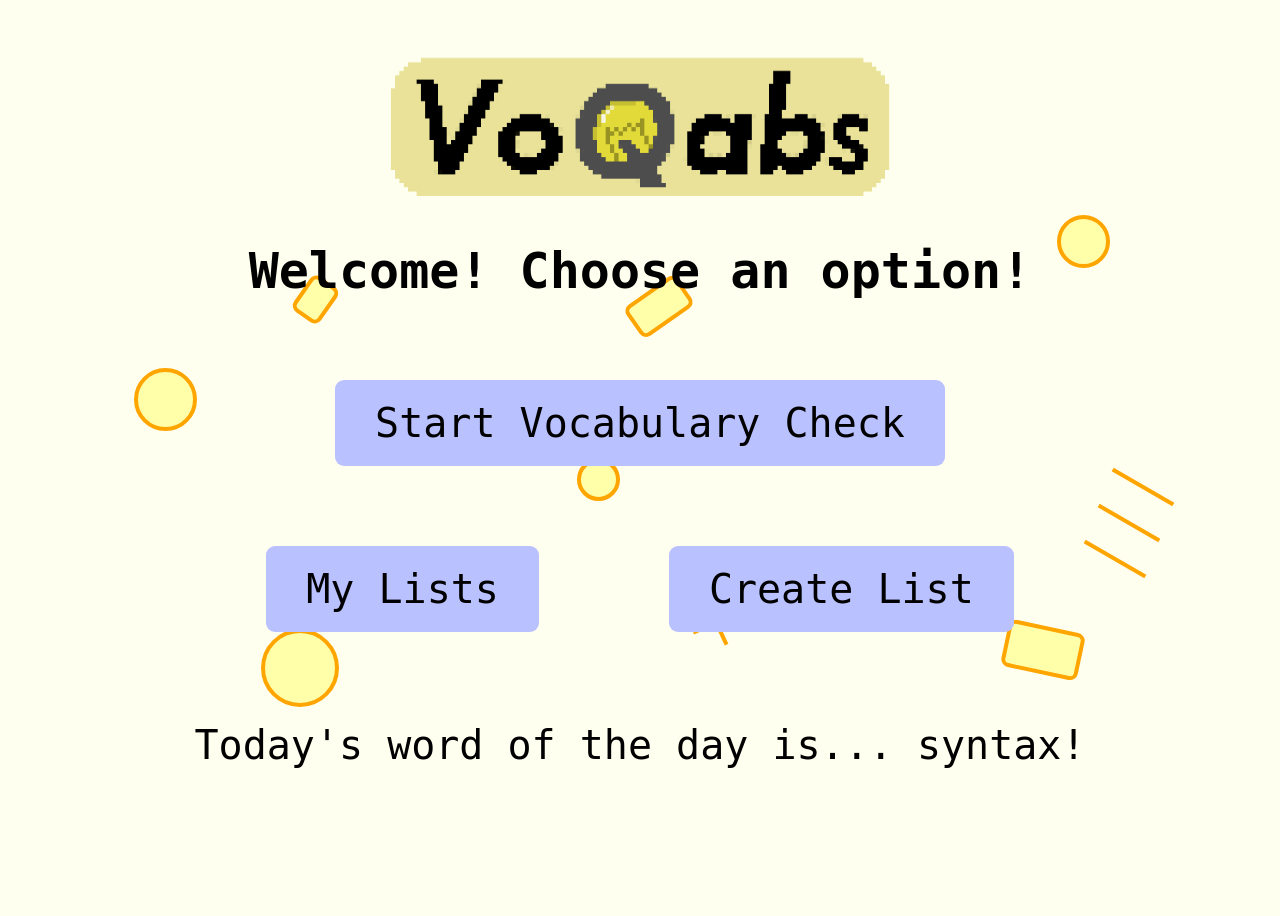
<file: index.html>
<!-- The code base -->
<!DOCTYPE html>
<!-- Website language -->
<html lang="en">
<head>
    <!-- All invisible website metadata -->
    <meta charset="UTF-8">
    <meta name="viewport" content="width=device-width, initial-scale=1.0">
    <title>VoQabs</title>
    <link rel="stylesheet" href="style.css">
    <link rel="icon" href="assets/favicon.ico">
</head>
<body>
<!-- Menu class -->
<div id="menu">
    <img class="logo" src="/assets/VoQabs_Logo.png">
    <h2 class="welcome">Welcome! Choose an option!</h2>

    <!-- sends user to different pages -->
    <div class="start">
    <button onclick="location.href='sub-html/VocabularyCheck.html'">Start Vocabulary Check</button>
    <div class="list">
    <button onclick="location.href='sub-html/MyLists.html'">My Lists</button>
    <button onclick="location.href='sub-html/CreateList.html'">Create List</button>
    </div>
        </div>

    <!-- sets the word of the day -->
    <p class="wordOfTheDay">Today's word of the day is... <span id="wordOfTheDay"></span>!</p>
</div>

<div class="shape circle1"></div>
<div class="shape circle2"></div>
<div class="shape circle3"></div>
<div class="shape circle4"></div>

<div class="shape square1"></div>
<div class="shape square2"></div>
<div class="shape square3"></div>

<div class="shape line1"></div>
<div class="shape line2"></div>
<div class="shape line3"></div>
<div class="shape line4"></div>
<div class="shape line5"></div>

    <script src="script.js"></script>
</body>
</html>
</file>
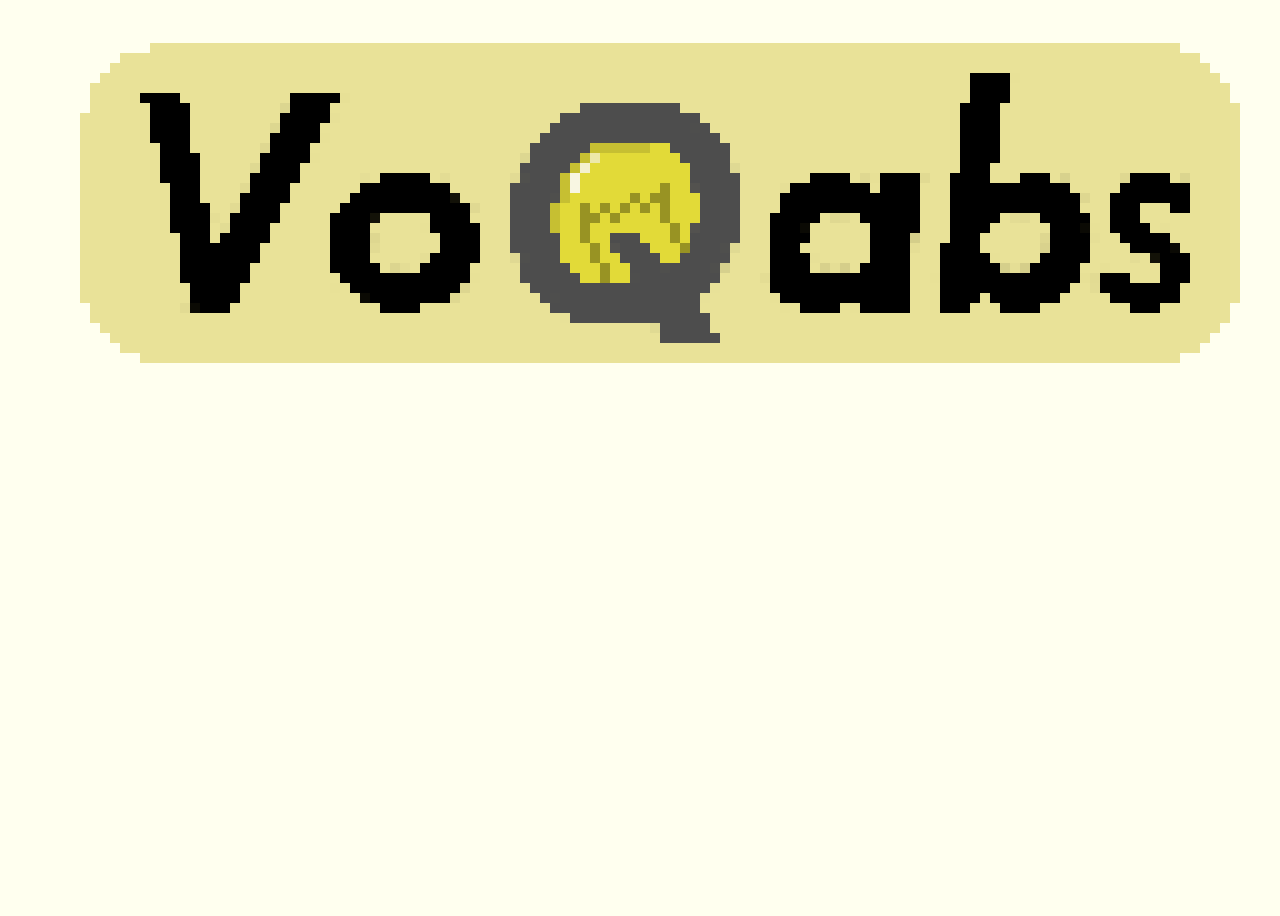
<file: sub-html/CreateList.html>
<!DOCTYPE html>
<html lang="en">
<head>
    <meta charset="UTF-8">
    <meta name="viewport" content="width=device-width, initial-scale=1.0">
    <title>Create a List</title>
    <link rel="stylesheet" href="../style.css">
    <link rel="icon" href="../assets/favicon.ico">
</head>
<body>
    
     <!-- page menu -->
    <div id="Create-List-Menu">

        <h1 class="headline">Create a new List!</h1>
        <h3 class="underline">Create your own list in just a few clicks!</h3>

        <button id="CreateListStartButton">Start</button>
       
    </div>

    <!-- Shows the first step page -->
    <div id="Create-List-Step1" class="hidden">

        <h1 class="headline">Step 1: Name your list!</h1>
        <h3 class="underline">Give your list a name to get started!</h3>

        <input class="ListName" type="text" id="listName" name="listName" placeholder="List Name">

        <button id="Return1">Return</button>
        <button id="Next1Button">Next</button>

    </div>

    <!-- Shows the second step page -->
    <div id="Create-List-Step2" class="hidden">

        <h1 class="headline">Step 2: Select your list languages!</h1>
        <h3 class="underline">Choose your list languages to begin!</h3>

        <div class="language">
        <select id="language1"></select>
        <select id="language2"></select>
        </div>

        <div class="Button2">
        <button id="Return2">Return</button>
        <button id="Next2Button">Next</button>
        </div>

    </div>

    <!-- Shows the third step page -->
    <div id="Create-List-Step3" class="hidden">

        <h1 class="headline">Step 3: Enter your words!</h1>
        <h3 class="underline">Enter your words for both languages so you can practice!</h3>

        <div class="enter">
        <input type="text" id="word1" name="word1" placeholder="">
        <input type="text" id="word2" name="word2" placeholder="">
        </div>

        <button id="AddWord">Add Word to list</button>

        <table border="1">
            <thead>
                <tr>
                    <th id="language1Header"></th>
                    <th id="language2Header"></th>
                </tr>
            </thead>

            <tbody id="wordTable">

            </tbody>
        </table>

        <div class="Button3">
        <button id="Return3">Return</button>
        <button id="Next3Button">Next</button>
        </div>


    </div>

    <div id="EditWord" class="hidden">
        <div class="EditHead">
        <h3 class="underline">Edit Word</h3>
        </div>

        <div class="edit">
        <input type="text" id="editWord1" name="editWord1" placeholder="">
        <input type="text" id="editWord2" name="editWord2" placeholder="">
        </div>

        <div class="SaveCancel">
        <button id="SaveEdit">Save</button>
        <button id="CancelEdit">Cancel</button>
        </div>

    </div>

    <div id="Create-List-Confirmation" class="hidden">

        <h1 class="headline">Finish your list!</h1>
        <h3 class="underline">Make one last check before finishing!</h3>

        <table border="1">
            <thead>
                <tr>
                    <th id="language1HeaderFinish"></th>
                    <th id="language2HeaderFinish"></th>
                </tr>
            </thead>

            <tbody id="reviewTable">

            </tbody>
        </table>

        <div class="Button4">
        <button id="Return4">Change List</button>
        <button id="FinishButton">Finish</button>
        </div>
    </div>

    <div id="FinishMenu" class="hidden">

        <h1 class="headline">Congratulations!</h1>
        <h3 class="underline">Your list has been created successfully!</h3>

    </div>

        <img id="MenuCreate" src="../assets/VoQabs_Logo.png" class="clickable">

    <script src="../script.js"></script>

</body>
</html>
</file>
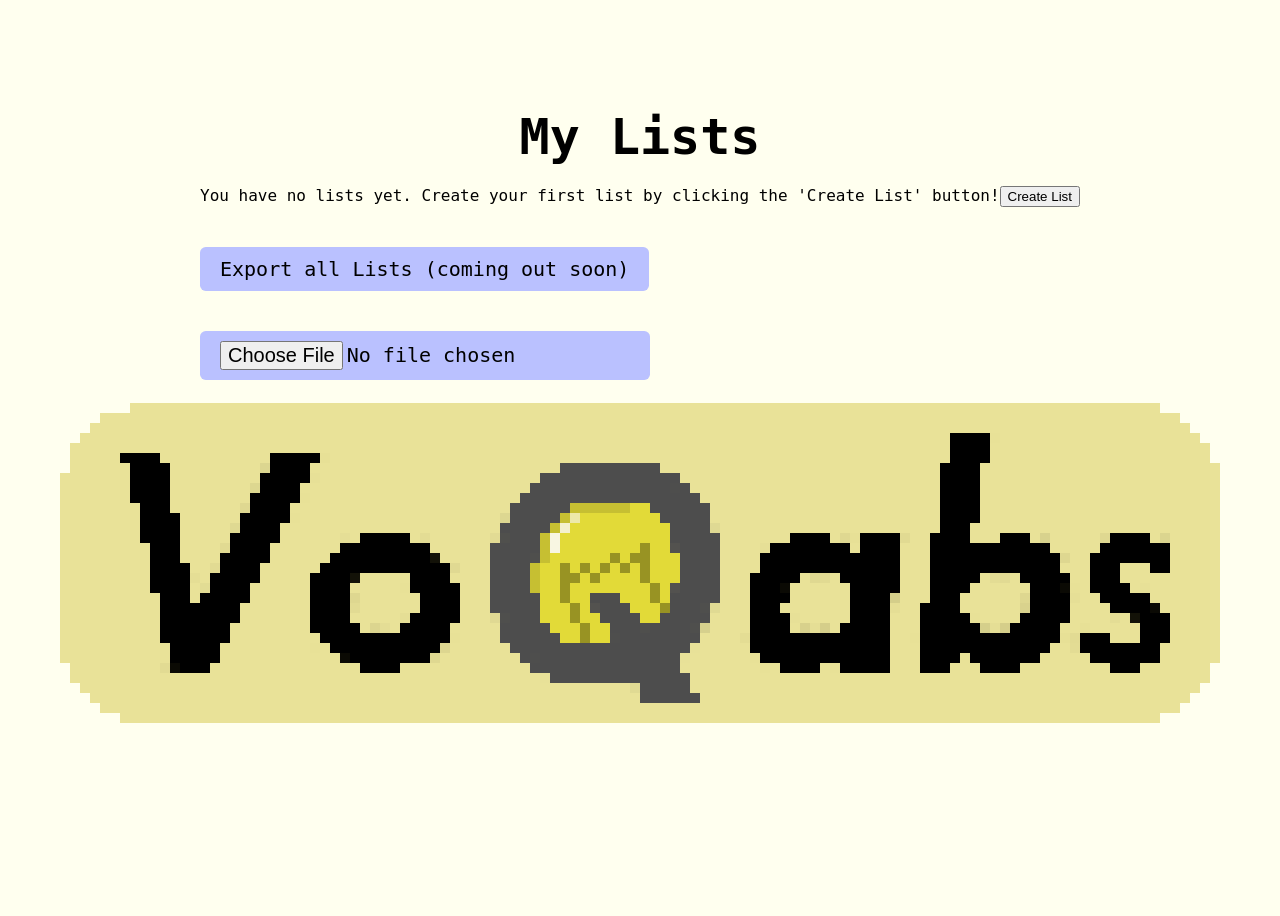
<file: sub-html/MyLists.html>
<!DOCTYPE html>
<html lang="en">
<head>
    <meta charset="UTF-8">
    <meta name="viewport" content="width=device-width, initial-scale=1.0">
    <title>My Lists</title>
    <link rel="stylesheet" href="../style.css">
    <link rel="icon" href="../assets/favicon.ico">
</head>
<body>
    
   <!--Main Menu-->
    <div id="ListMenu">
     
        <h1 class="headline">My Lists</h1>

         <div id="ListContainer">

            <!-- Lists will be dynamically added here -->

        </div>

        <button class="ExportAll" id="ExportButton">Export all Lists (coming out soon)</button>
        <input class="ImportMy" type="file" id="ImportInput" accept=".json" placeholder="Import Lists (coming out soon)">

    </div>

    <div id="ViewMenu" class="hidden">
        <h1 id="ViewListName"></h1>
        <p id="ViewListLanguages"></p>
        
        <table>
            <tbody id="ViewTable">
                <!-- Vocabulary pairs will be dynamically added here for the user to view them -->
            </tbody>
        </table>

        <!-- Note: Make the edit menu functional -->
        <div id="MyListEditMenu" class="hidden">
            <input type="text" id="MyEditWord1" placeholder="">
            <input type="text" id="MyEditWord2" placeholder="">

            <button id="MySaveEdit">Save Edit</button>
            <button id="MyCancelEdit">Cancel Edit</button>
        </div>

        <div id="MyListEditNameMenu" class="hidden">
            <div class="EditText">
            <input type="text" id="MyEditListNameInput" placeholder="Edit List Name">
            </div>

            <div class="SaveCancelList">
            <button class="SaveEdit" id="MySaveListNameEdit">Save List Name</button>
            <button class="CancelEdit" id="MyCancelListNameEdit">Cancel List Name Edit</button>
            </div>
        </div>
    
        <div class="CloseEdit">
        <button class="CloseMy" id="BackToMyLists">Close</button>
        <button class="EditMy" id="EditMyListName">Edit List Name</button>
        </div>
    </div>

    <img id="BackToMain" src="../assets/VoQabs_Logo.png" class="clickable">

    <script src="../script.js"></script>

</body>
</html>
</file>
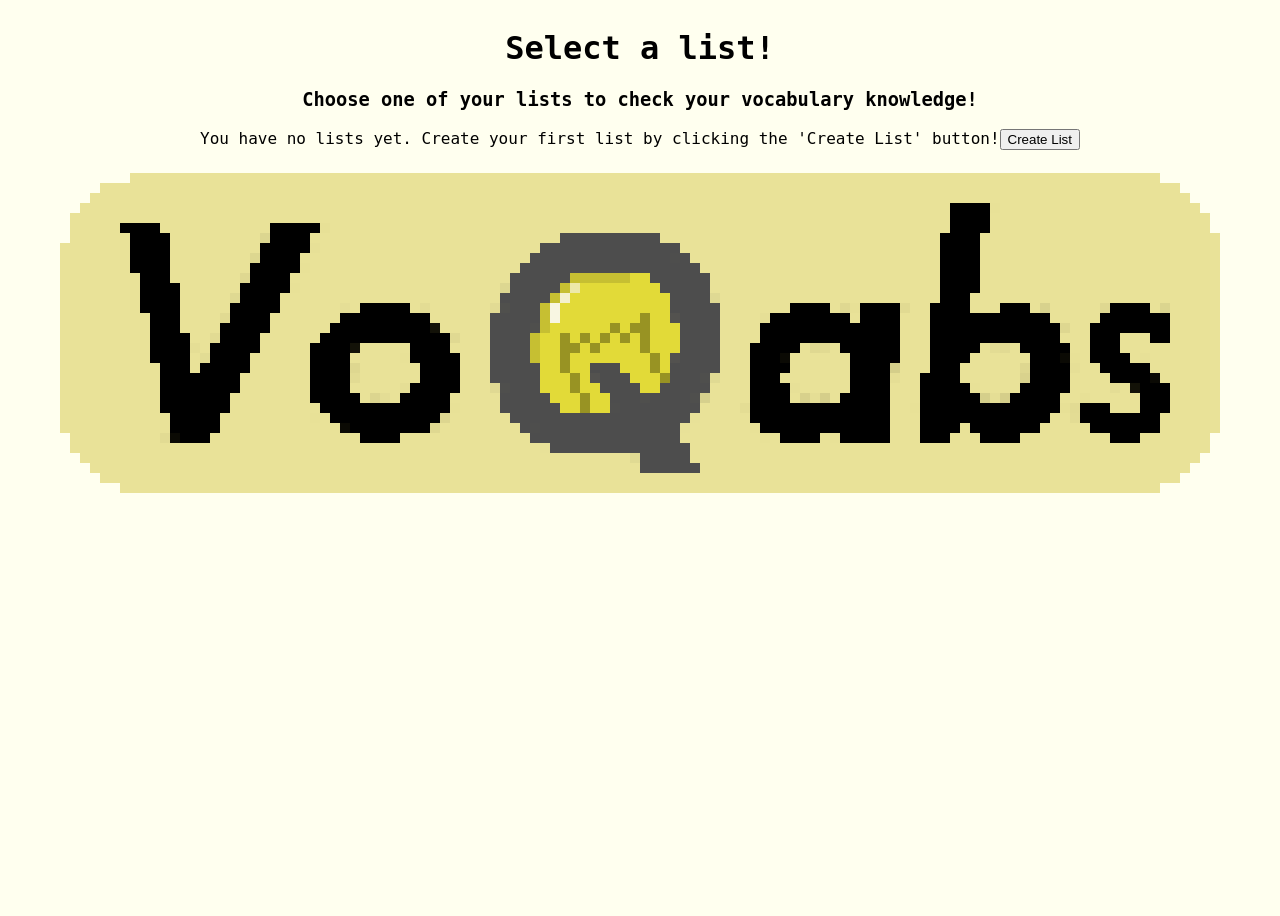
<file: sub-html/VocabularyCheck.html>
<!DOCTYPE html>
<html lang="en">
<head>
    <meta charset="UTF-8">
    <meta name="viewport" content="width=device-width, initial-scale=1.0">
    <title>VoQabs quiz</title>
    <link rel="stylesheet" href="../style.css">
    <link rel="icon" href="../assets/favicon.ico">
</head>
<body>

    <!-- page menu -->
    <div id="VocabularyCheckMenu">

      <h1>Select a list!</h1>
      <h3>Choose one of your lists to check your vocabulary knowledge!</h3>

      <div id="VocabularyChecklistContainer">

        <!-- This is where the lists will be dynamically loaded by script.js -->

      </div>
    
    </div>

    <div id="VocabularyCheck" class="hidden">

      <div id="VocabularyCheckSelection" class="hidden">
        <!-- This will contain the "setup" for the quiz -->

        <h2>Select the output language!</h2>

        <button id="LanguageOutput1"></button>
        <button id="LanguageOutput2"></button>

        <button id="Back1">Cancel</button>

      </div>

      <div id="SelectionConfirm" class="hidden">

        <h2 id="ConfirmPrompt">Nothing lol</h2>

        <button id="ConfirmPromptYes">Start</button>
        <button id="ConfirmPromptNo">No</button>

      </div>

      <!-- This will contain the quiz questions-->
      <div id="VocabularyQuiz" class="hidden">
        
        <h2 id="QuestionWord">???</h2>
        <input type="text" id="QuestionAnswer" name="QuestoinAnswer" placeholder="Please enter the word in [language]">
        <button id="EnterQuestion">Enter</button>

        <div id="CorrectWrong" class="hidden">
          <h3 id="CorrectWrongResult">Pending...</h3>
          <button id="CorrectWrongNext">Next!</button>
        </div>

        <button id="CancelQuiz">End Quiz!</button>

      </div>

      <div id="Results" class="hidden">
         
        <h2 id="ResultsText">You are uh yes</h2>
        <h3 id="ResultPrecent"></h3>
        <h4 id="WrongWordsText" class="hidden">Here are the words you didn't know:</h4>
        <h4 id="AllRightWordsText" class="hidden">Congratulation! You've completed the quiz without any mistakes!</h4>

        <div id="ResultsContainer">
          <!-- This will show the resulted words -->
        </div>

        <button id="RefreshRoundButton" class="hidden">Refresh Round!</button>
        <button id="EndQuiz">End the Quiz!</button>

      </div>

      <div id="RefreshRoundPrompt" class="hidden">

        <h2>Ready to start your refresh round?</h2>
        <button id="StartRefreshRound">Start</button>
        <button id="CancelRefreshRound">Cancel</button>

      </div>


    </div>

    <img id="VocabularyCheckerHome" src="../assets/VoQabs_Logo.png" class="clickable">

    <script src="../script.js"></script>

</body>
</html>
</file>
<file: style.css>
.clickable {
    cursor: pointer;
}

.hidden {
    display: none;
}   

body {
    background-color: #FFFFEF;
    text-align: center;
    display: flex;
    flex-direction: column;
    align-items: center;
    font-family: Dejavu Sans Mono, monospace;
    position: relative;
    min-height: 100vh;
}
.logo {
    margin-top: 40px;
    width: 550px;
    height: auto;
    margin-bottom: -10px;
}
.welcome {
    font-size: 50px;
    margin-bottom: 40px;
}
.start button {
    border: none;
    font-size: 40px;
    cursor: pointer;
    padding: 20px 40px;
    border-radius: 9px;
    background: #BAC1FF;
    border: none;
    font-family: inherit;
    cursor: pointer;
    transition: 0.4s;
}
.start button:hover {
    box-shadow: 7px 5px 56px -14px #9197C6;
}
.start button:active {
    transform: scale(0.97);
}
.start {
    display: flex;
    flex-direction: column;
    align-items: center;
    margin-top: 80px;
}
.list {
    display: flex;
    gap: 130px;
    margin-top: 80px;
}
.wordOfTheDay {
    font-size: 40px;
    margin-top: 90px;
}
#menu {
    position: relative;


    z-index: 10;
}
.shape {
    z-index: 1;
    position: absolute;
}
.circle1 {
    width: 70px;
    height: 70px;
    border: 4px solid orange;
    border-radius: 50%;
    top: 69%;
    left: 20%;  
    background-color: #FFFFAA;  
}
.circle2 {
    width: 45px;
    height: 45px;
    border: 4px solid orange;
    border-radius: 50%;
    top: 23%;
    left: 83%;  
    background-color: #FFFFAA;  
}
.circle3 {
    width: 55px;
    height: 55px;
    border: 4px solid orange;
    border-radius: 50%;
    top: 40%;
    left: 10%;
    background-color: #FFFFAA;
}
.circle4 {
    width: 35px;
    height: 35px;
    border: 4px solid orange;
    border-radius: 50%;
    top: 50%;
    left: 45%;
    background-color: #FFFFAA;
}
.square1 {
    width: 40px;
    height: 70px;
    border: 4px solid orange;
    border-radius: 8px;
    background-color: #FFFFAA;
    top: 67%;
    left: 80%;
    transform: rotate(282deg);
}
.square2 {
    width: 25px;
    height: 35px;
    border: 4px solid orange;
    transform: rotate(35deg);
    background-color: #FFFFAA;
    top: 30%;
    left: 23%;
    border-radius: 8px;
}
.square3 {
    width: 30px;
    height: 55px;
    border: 4px solid orange;
    transform: rotate(55deg);
    background-color: #FFFFAA;
    top: 29.7%;
    left: 50%;
    border-radius: 8px;
}
.line1 {
    width: 70px;
    border-top: 4px solid orange;
    top: 53%;
    left: 87%;
    transform: rotate(30deg);
}
.line2 {
    width: 70px;
    border-top: 4px solid orange;
    top: 57%;
    left: 85.9%;
    transform: rotate(30deg);
}
.line3 {
    width: 70px;
    border-top: 4px solid orange;
    top: 61%;
    left: 84.8%;
    transform: rotate(30deg);
}
.line4 {
    width: 50px;
    border-top: 4px solid orange;
    top: 68%;
    left: 54%;
    transform: rotate(155deg);
}
.line5 {
    width: 50px;
    border-top: 4px solid orange;
    top: 68%;
    left: 54%;
    transform: rotate(65deg);
}
.headline {
    font-size: 50px;
    margin-top: 100px;
    margin-bottom: 20px;
}
.underline {
    font-size: 30px;
    margin-top: 20px;
    margin-bottom: 20px;
}
#CreateListStartButton {
    border: none;
    font-size: 25px;
    cursor: pointer;
    padding: 12.5px 25px;
    border-radius: 5.625px;
    background: #BAC1FF;
    border: none;
    font-family: inherit;
    cursor: pointer;
    transition: 0.4s;
}
#CreateListStartButton:hover {
    box-shadow: 7px 5px 56px -14px #9197C6;
}
#CreateListStartButton:active {
    transform: scale(0.97);
}
#Return1 {
    border: none;
    font-size: 25px;
    cursor: pointer;
    padding: 12.5px 25px;
    border-radius: 5.625px;
    background: #BAC1FF;
    border: none;
    font-family: inherit;
    cursor: pointer;
    transition: 0.4s;
}
#Return1:hover {
    box-shadow: 7px 5px 56px -14px #9197C6;
}
#Return1:active {
    transform: scale(0.97);
}
#Next1Button {
    border: none;
    font-size: 25px;
    cursor: pointer;
    padding: 12.5px 25px;
    border-radius: 5.625px;
    background: #BAC1FF;
    border: none;
    font-family: inherit;
    cursor: pointer;
    transition: 0.4s;
}
#Next1Button:hover {
    box-shadow: 7px 5px 56px -14px #9197C6;
}
#Next1Button:active {
    transform: scale(0.97);
}
.ListName {
    border: none;
    font-size: 25px;
    cursor: pointer;
    padding: 12.5px 25px;
    border-radius: 5.625px;
    background: #BAC1FF;
    border: none;
    font-family: inherit;
    cursor: pointer;
    transition: 0.4s;
}
.ListName:hover {
    box-shadow: 7px 5px 56px -14px #9197C6;
}
.ListName:active {
    transform: scale(0.97);
}
.language {
    justify-content: center;
    display: flex;
    gap: 20px;
    margin-top: 30px;
}
.Button2 {
    justify-content: center;
    display: flex;
    margin-top: 50px;
    gap: 70px;
}
#language1, #language2 {
    border: none;
    font-size: 25px;
    cursor: pointer;
    padding: 12.5px 25px;
    border-radius: 5.625px;
    background: #BAC1FF;
    border: none;
    font-family: inherit;
    cursor: pointer;
    transition: 0.4s;
}
#language1:hover, #language2:hover {
    box-shadow: 7px 5px 56px -14px #9197C6;
}
#language1:active, #language2:active {
    transform: scale(0.97);
}
#Return2 {
    border: none;
    font-size: 30px;
    cursor: pointer;
    padding: 15px 30px;
    border-radius: 6.75px;
    background: #BAC1FF;
    border: none;
    font-family: inherit;
    cursor: pointer;
    transition: 0.4s;
}
#Return2:hover {
    box-shadow: 7px 5px 56px -14px #9197C6;
}
#Return2:active {
    transform: scale(0.97);
}
#Next2Button {
    border: none;
    font-size: 30px;
    cursor: pointer;
    padding: 15px 30px;
    border-radius: 6.75px;
    background: #BAC1FF;
    border: none;
    font-family: inherit;
    cursor: pointer;
    transition: 0.4s;
}
#Next2Button:hover {
    box-shadow: 7px 5px 56px -14px #9197C6;
}
#Next2Button:active {
    transform: scale(0.97);
}
#AddWord {
    border: none;
    font-size: 25px;
    cursor: pointer;
    padding: 12.5px 25px;
    border-radius: 5.625px;
    background: #BAC1FF;
    border: none;
    font-family: inherit;
    cursor: pointer;
    transition: 0.4s;
    margin-top: 40px;
}
#AddWord:hover {
    box-shadow: 7px 5px 56px -14px #9197C6;
}
#AddWord:active {
    transform: scale(0.97);
}
.Button3 {
    justify-content: center;
    display: flex;
    gap: 70px;
    margin-top: 10px;
    position: fixed;
    bottom: 50%;
    left: 50%;
    transform: translateX(-50%);
}
#Return3 {
    border: none;
    font-size: 30px;
    cursor: pointer;
    padding: 15px 30px;
    border-radius: 6.75px;
    background: #BAC1FF;
    border: none;
    font-family: inherit;
    cursor: pointer;
    transition: 0.4s;
}
#Return3:hover {
    box-shadow: 7px 5px 56px -14px #9197C6;
}
#Return3:active {
    transform: scale(0.97);
}
#Next3Button {
    border: none;
    font-size: 30px;
    cursor: pointer;
    padding: 15px 30px;
    border-radius: 6.75px;
    background: #BAC1FF;
    border: none;
    font-family: inherit;
    cursor: pointer;
    transition: 0.4s;
}
#Next3Button:hover {
    box-shadow: 7px 5px 56px -14px #9197C6;
}
#Next3Button:active {
    transform: scale(0.97);
}  
.enter {
    justify-content: center;
    display: flex;
    gap: 20px;
    margin-top: 30px;
}
#word1, #word2 {
    border: none;
    font-size: 25px;
    cursor: pointer;
    padding: 12.5px 25px;
    border-radius: 5.625px;
    background: #BAC1FF;
    border: none;
    font-family: inherit;
    cursor: pointer;
    transition: 0.4s;
}
#word1:hover, #word2:hover {
    box-shadow: 7px 5px 56px -14px #9197C6;
}
#word1:active, #word2:active {
    transform: scale(0.97);
}
.SaveCancel {
    justify-content: center;
    display: flex;
    gap: 70px;
    margin-top: 30px;
    flex-direction: row;
    position: fixed;
    bottom: 16%;
    left: 50%;
    transform: translateX(-50%);
}
#SaveEdit {
    border: none;
    font-size: 30px;
    cursor: pointer;
    padding: 15px 30px;
    border-radius: 6.75px;
    background: #BAC1FF;
    border: none;
    font-family: inherit;
    cursor: pointer;
    transition: 0.4s;
}
#SaveEdit:hover {
    box-shadow: 7px 5px 56px -14px #9197C6;
}
#SaveEdit:active {
    transform: scale(0.97);
}
#CancelEdit {
    border: none;
    font-size: 30px;
    cursor: pointer;
    padding: 15px 30px;
    border-radius: 6.75px;
    background: #BAC1FF;
    border: none;
    font-family: inherit;
    cursor: pointer;
    transition: 0.4s;
}
#CancelEdit:hover {
    box-shadow: 7px 5px 56px -14px #9197C6;
}
#CancelEdit:active {
    transform: scale(0.97);
} 
.edit {
    justify-content: center;
    display: flex;
    gap: 20px;
    margin-top: 30px;
    flex-direction: row;
    position: fixed;
    bottom: 25%;
    left: 50%;
    transform: translateX(-50%);
}
#editWord1, #editWord2 {
    border: none;
    font-size: 25px;
    cursor: pointer;
    padding: 12.5px 25px;
    border-radius: 5.625px;
    background: #BAC1FF;
    border: none;
    font-family: inherit;
    cursor: pointer;
    transition: 0.4s;
}
#editWord1:hover, #editWord2:hover {
    box-shadow: 7px 5px 56px -14px #9197C6;
}
#editWord1:active, #editWord2:active {
    transform: scale(0.97);
}
#editWord {
    display: flex;
    flex-direction: column;
    align-items: center;
    gap: 20px;
    position: fixed;
    bottom: 18%;
    left: 50%;
    transform: translateX(-50%);
}
table {
    background-color: #BAC1FF;
    border-radius: 5px;
    border: none;
    margin-top: -70px;
    transform: translateX(-200px);
    margin-left: -10%;
}
#MenuCreate {
    position: fixed;
    top: 20px;
    left: 20px;
    border: none;
    background: transparent;
    padding: 0;
    cursor: pointer;
    z-index: 1000;
}
.logoReturn {
    width: 180px;
    height: auto;
    transition: 0.3s;
}
.logoReturn:hover {
    transform: scale(1.05);
}
.logoReturn:active {
    transform: scale(0.98);
}
td button {
    border: 2px solid #7589FF;
    font-size: 18px;
    cursor: pointer;
    padding: 9px 18px;
    border-radius: 4.5px;
    background: #BAC1FF;
    font-family: inherit;
    cursor: pointer;
    transition: 0.4s;
}
td button:hover {
    box-shadow: 7px 5px 56px -14px #383c5e;
}
td button:active {
    transform: scale(0.97);
}
td {
  padding: 10px 15px;
  text-align: center;
  color: #000;
  font-size: 18px;
}
.EditHead {
    position: fixed;
    bottom: 34%;
    left: 50%;
    transform: translateX(-50%);
}
.Button4 {
    justify-content: center;
    display: flex;
    margin-top: 50px;
    gap: 70px;
}
#Return4 {
    border: none;
    font-size: 30px;
    cursor: pointer;
    padding: 15px 30px;
    border-radius: 6.75px;
    background: #BAC1FF;
    border: none;
    font-family: inherit;
    cursor: pointer;
    transition: 0.4s;
}
#Return4:hover {
    box-shadow: 7px 5px 56px -14px #9197C6;
}
#Return4:active {
    transform: scale(0.97);
}
#FinishButton {
    border:none;
    font-size: 30px;
    cursor: pointer;
    padding: 15px 30px;
    border-radius: 6.75px;
    background: #BAC1FF;
    font-family: inherit;
    transition: 0.4s;
}
#FinishButton:hover {
    box-shadow: 7px 5px 56px -14px #9197C6;
}
#FinishButton:active {
    transform: scale(0.97);
}
.ExportAll {
    border:none;
    font-size: 20px;
    cursor: pointer;
    padding: 10px 20px;
    border-radius: 5.75px;
    background: #BAC1FF;
    font-family: inherit;
    transition: 0.4s;
    justify-content: center;
    display: flex;
    gap: 20px;
    margin-top: 40px;
}
.ExportAll:hover {
    box-shadow: 7px 5px 56px -14px #9197C6;
}
.ExportAll:active {
    transform: scale(0.97);
}
.MyBack {
    border: none;
    font-size: 20px;
    cursor: pointer;
    padding: 10px 20px;
    border-radius: 5.75px;
    background: #BAC1FF;
    font-family: inherit;
    transition: 0.4s;
    margin-top: 40px;
}
.MyBack:hover {
    box-shadow: 7px 5px 56px -14px #9197C6;
}
.MyBack:active {
    transform: scale(0.97);
}
.ImportMy {
    border: none;
    font-size: 20px;
    padding: 10px 20px;
    border-radius: 5.75px;
    cursor: pointer;
    background: #BAC1FF;
    font-family: inherit;
    transition: 0.4s;
    justify-content: center;
    display: flex;
    gap: 20px;
    margin-top: 40px;
}
.ImportMy:hover {
    box-shadow: 7px 5px 56px -14px #9197C6;
}
.ImportMy:active {
    transform: scale(0.97);
}
.CloseEdit {
    justify-content: center;
    display: flex;
    gap: 40px;
    margin-top: 16%;

}
.CloseMy {
    border: none;
    font-size: 30px;
    padding: 15px 30px;
    border-radius: 6.75px;
    cursor: pointer;
    background: #BAC1FF;
    font-family: inherit;
    transition: 0.4s;
}
.CloseMy:hover {
    box-shadow: 7px 5px 56px -14px #9197C6;
}
.CloseMy:active {
    transform: scale(0.97);
}
.EditMy {
    border: none;
    font-family: inherit;
    font-size: 30px;
    padding: 15px 30px;
    border-radius: 6.75px;
    cursor: pointer;
    background: #BAC1FF;
    transition: 0.4s;
}
.EditMy:hover {
    box-shadow: 7px 5px 56px -14px #9197C6;
}
.EditMy:active {
    transform: scale(0.97);
}
.SaveCancelList {
    justify-content: center;
    display: flex;
    gap: 40px;
    margin-top: 16%;
}
.SaveEdit {
    border:none;
    font-family: inherit;
    font-size: 30px;
    padding: 15px 30px;
    border-radius: 6.75px;
    cursor: pointer;
    background: #BAC1FF;
    transition: 0.4s;
}
.SaveEdit:hover {
    box-shadow: 7px 5px 56px -14px #9197C6;
}
.SaveEdit:active {
    transform: scale(0.97);
}
.CancelEdit {
    border:none;
    font-family: inherit;
    font-size: 30px;
    padding: 15px 30px;
    border-radius: 6.75px;
    cursor: pointer;
    background: #BAC1FF;
    transition: 0.4s;
}
.CancelEdit:hover {
    box-shadow: 7px 5px 56px -14px #9197C6;
}
.CancelEdit:active {
    transform: scale(0.97);
}
.EditText {
    border: none;
    font-family: inherit;
    font-size: 25px;
    padding: 12.5px 25px;
    border-radius: 5.625px;
    cursor: pointer;
    background: #BAC1FF;
    transition: 0.4s;
    margin-top: 20px;
}
.EditText:hover {
    box-shadow: 7px 5px 56px -14px #9197C6;
}
.EditText:active {
    transform: scale(0.97);
}
</file>
